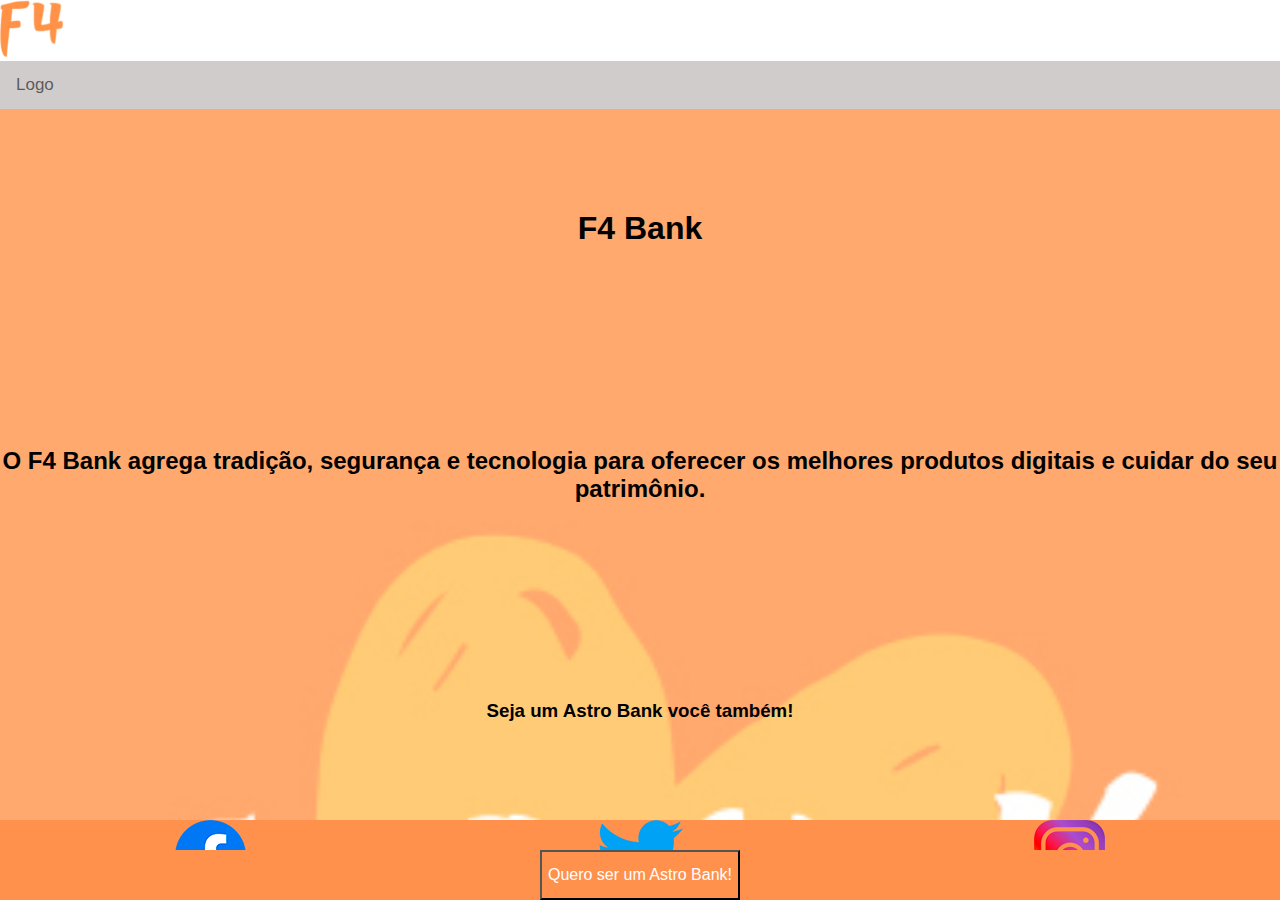
<file: index.html>
<!DOCTYPE html>
<html lang="pt-br">
<head>
    <meta charset="UTF-8">
    <meta name="viewport" content="width=device-width, initial-scale=1.0">
    <meta http-equiv="X-UA-Compatible" content="ie=edge">
    <link rel="stylesheet" href="css/style.css">
    <title>F4 Bank</title>
</head>
<body>
<!-- cabeçalho do site, com logo e menu -->

    <script>
        function bemVindo(){
            alert("Bem vindo!");
        }
    </script>
    <section class="quero-ser">
        <button type="submit" onclick="bemVindo()">Quero ser um Astro Bank!</button>
    </section>
    <div class="container">
        <header>
            <aside class="logo">
                <a href="#"><img src="Imagens/logo_F4_Bank_laranja.png" alt="logo"></a>
            </aside>
            <!-- itens do menu -->
            <nav>
              <div class="topnav">
                <a href="#home" class="active">Logo</a>
                <div id="myLinks">
                <a href="#news">News</a>
                <a href="#contact">Contact</a>
                <a href="#about">About</a>
              </div>
            </nav>
            <a href="javascript:void(0);" class="icon" onclick="myFunction()"><i class="fa fa-bars"></i></a>
        </header>
    <!-- seção de apresentação do banco -->
        <section class="quem-somos">
            <h1>F4 Bank</h1>
            <h2>O F4 Bank agrega tradição, segurança e tecnologia para oferecer os 
                melhores produtos digitais e cuidar do seu patrimônio. </h2>
            <h3>Seja um Astro Bank você também!</h3>
        </section>
    <!-- rodapé com redes sociais -->        
        <footer>
            <a href="http://www.facebook.com" class="redes-sociais">
                <img src="imagens/facebook_logo.png" alt="">
            </a>
            <a href="http://www.twitter.com" class="redes-sociais">
                <img src="imagens/twitter_logo.png" alt="">
            </a>
            <a href="http://www.instagram.com" class="redes-sociais">
                <img src="imagens/instagram_logo.png" alt="">
            </a>        
        </footer>
    </div>
</body>
</html>
</file>
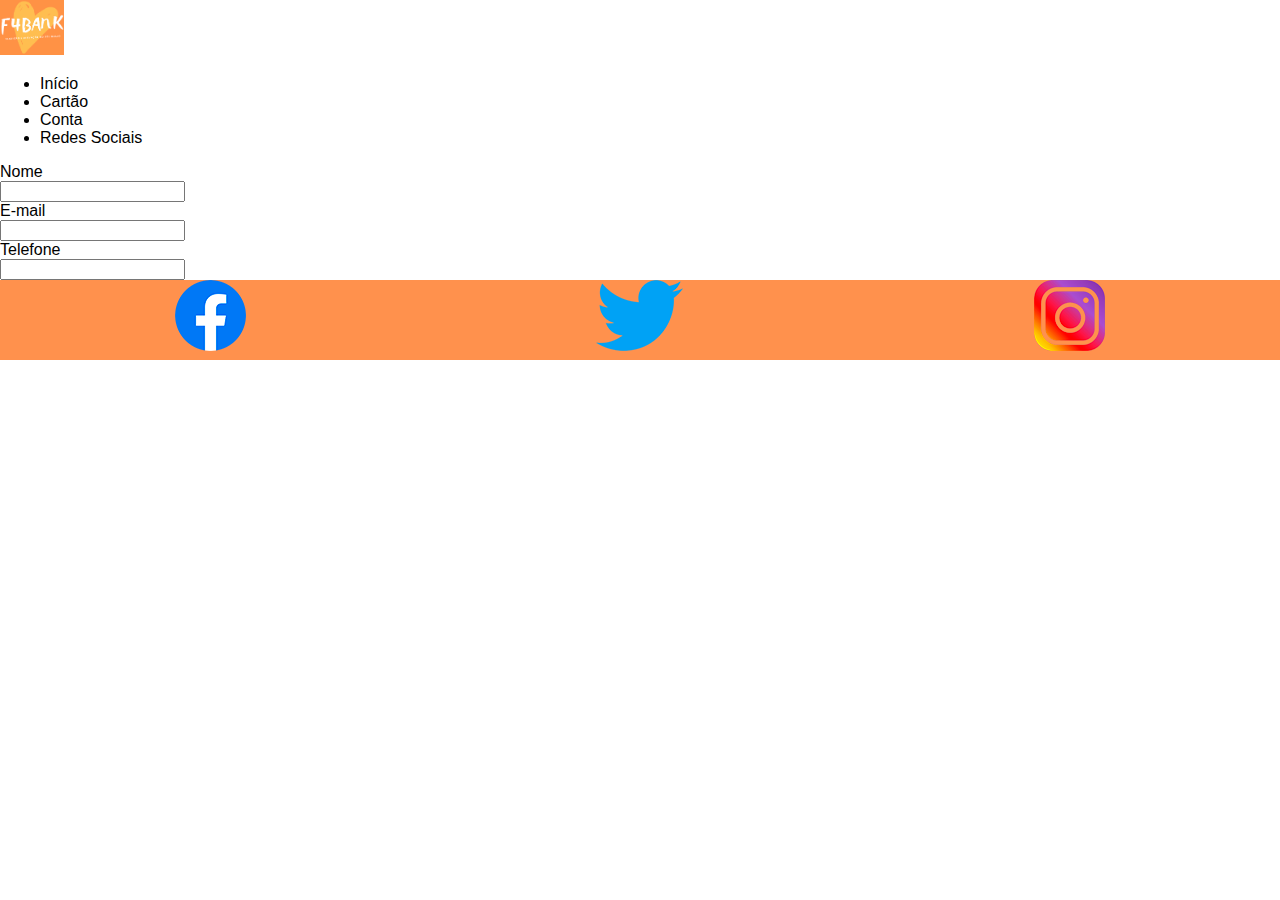
<file: cadastro.html>
<!--Página de produtos  -->
<!DOCTYPE html>
<html lang="pt-br">
<head>
    <meta charset="UTF-8">
    <meta name="viewport" content="width=device-width, initial-scale=1.0">
    <meta http-equiv="X-UA-Compatible" content="ie=edge">
    <link rel="stylesheet" href="css/style.css">
    <title>F4 Bank - Cadastro</title>
</head>
<body>
    <!-- Cabeçalho contendo logo da F4Bank e uma barra de navegação minimizada(hamburguer).-->
    <header>
        <aside class="logo">
            <a href="index.html"><img src="imagens/logo_menu.jpg" alt="Home"></a>
        </aside>
        <nav>
            <!-- itens do menu -->
            <ul>
                <li>Início</li>
                <li>Cartão</li>
                <li>Conta</li>
                <li>Redes Sociais</li>
            </ul>
        </nav>
    </header>
    <!-- Sessão com conteúdo do primeiro produto sendo a imagem aparecendo primeiro e o texto explicativo em seguida -->
    <section>
        <div id="cadastro">
            <form>
                <label>Nome</label><br>
                <input type="text" name="nome" id="nome"><br>
                <label>E-mail</label><br>
                <input type="text" name="email" id="email"><br>
                <label>Telefone</label><br>
                <input type="number" name="telefone" id="telefone"><br>
            </form>
        </div>
    </section> 
    <!-- Rodapé contendo as tres imagens das midias sociais  -->
    <footer>
        <a href="http://www.facebook.com" class="redes-sociais">
            <img src="imagens/facebook_logo.png" alt="">
        </a>
        <a href="http://www.twitter.com" class="redes-sociais">
            <img src="imagens/twitter_logo.png" alt="">
        </a>
        <a href="http://www.instagram.com" class="redes-sociais">
            <img src="imagens/instagram_logo.png" alt="">
        </a>        
    </footer>
</body>
</html>
</file>
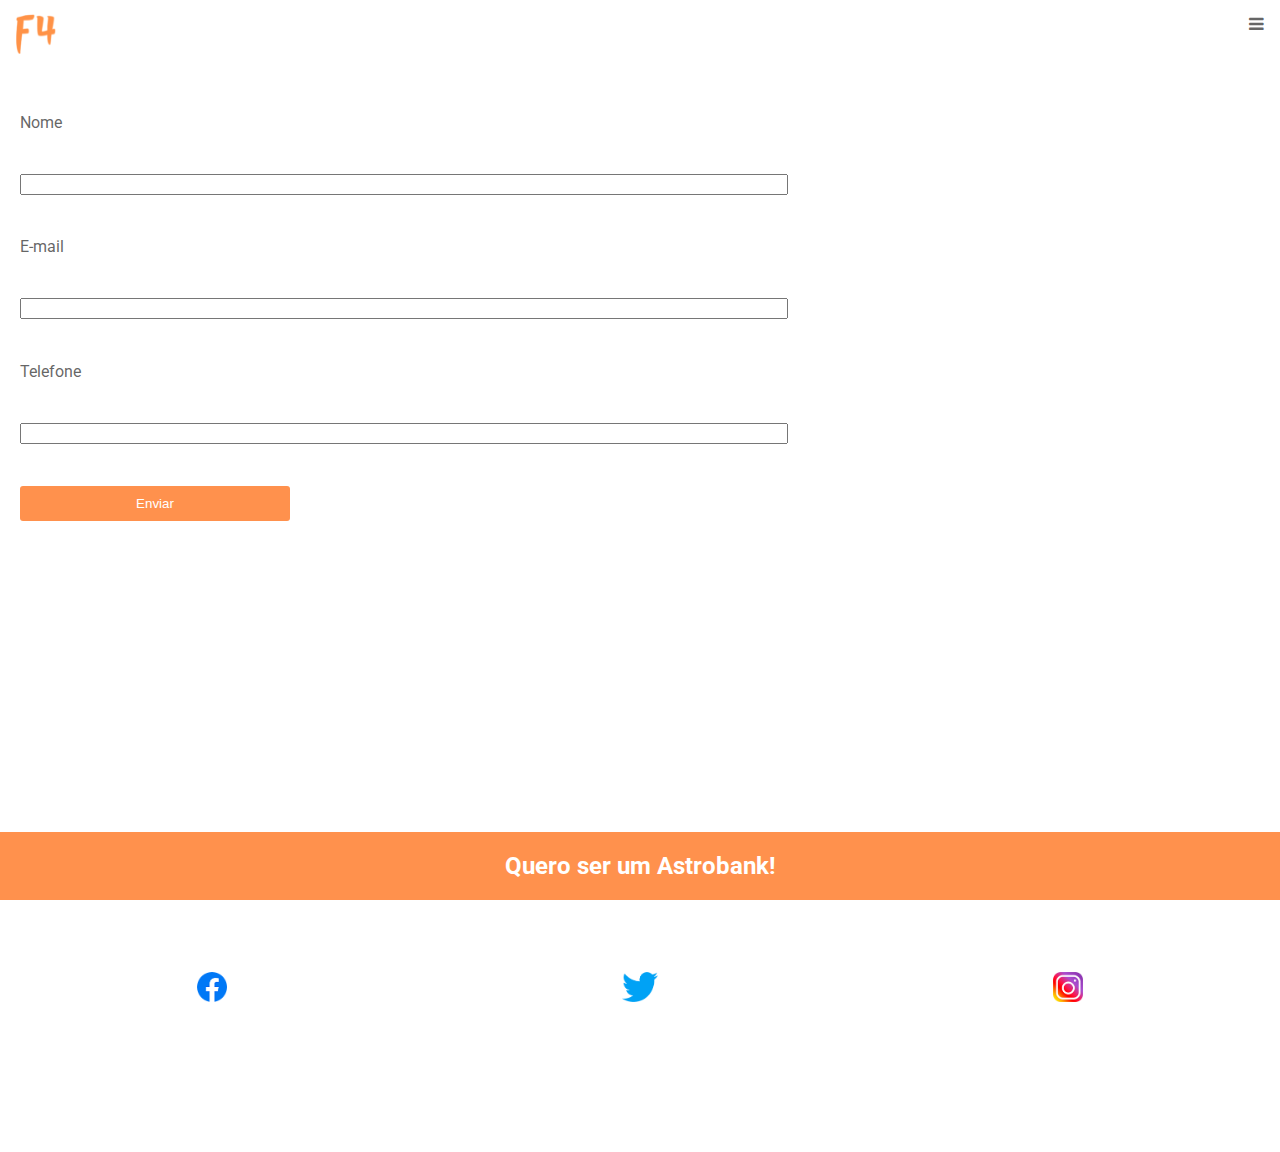
<file: docs/cadastro.html>
<!DOCTYPE html>
<html lang="pt-br">
<head>
    <meta charset="UTF-8">
    <meta name="viewport" content="width=device-width, initial-scale=1.0">
    <meta http-equiv="X-UA-Compatible" content="ie=edge">
    <link rel="stylesheet" href="css/style.css">
    <link href="https://fonts.googleapis.com/css?family=Knewave|Roboto&display=swap" rel="stylesheet">
    <link rel="stylesheet" href="https://cdnjs.cloudflare.com/ajax/libs/font-awesome/4.7.0/css/font-awesome.min.css">
    <title>F4 Bank</title>
</head>
<body>
<!-- cabeçalho do site, com logo e menu -->
    <section class="quero-ser">
       <a href="cadastro.html"> <h2>Quero ser um Astrobank!</h2></a></button>
    </section>
    <div class="container">
        <header>
            <!-- itens do menu -->
            <nav>
              <div class="topnav">
                <a href="index.html" class="logo"><img src="imagens/logo_F4_Bank_laranja.png" alt="logo"></a>
                <div id="links-items">
                <a href="#news">News</a>
                <a href="#contact">Contact</a>
                <a href="#about">About</a>
              </div>
              <a href="javascript:void(0);" class="icon" onclick="myFunction()"><i class="fa fa-bars"></i></a>
            </nav>
        </header>
        <script>
           function myFunction() {
              var x = document.getElementById("links-items");
              if (x.style.display === "block") {
                x.style.display = "none";
              } else {
                x.style.display = "block";
              }
            }
    </script>
    <!-- Sessão com conteúdo do primeiro produto sendo a imagem aparecendo primeiro e o texto explicativo em seguida -->
    <section>
        <div id="cadastro">
            <form>
                <label>Nome</label>
                <input type="text" name="nome" id="nome">
                <label>E-mail</label>
                <input type="text" name="email" id="email">
                <label>Telefone</label>
                <input type="number" name="telefone" id="telefone">
                <button type="submit" id="submit-form">Enviar</button>
            </form>
        </div>
    </section> 
    <!-- Rodapé contendo as tres imagens das midias sociais  -->
    <footer>
        <a href="http://www.facebook.com" class="redes-sociais">
            <img src="imagens/facebook_logo.png" alt="">
        </a>
        <a href="http://www.twitter.com" class="redes-sociais">
            <img src="imagens/twitter_logo.png" alt="">
        </a>
        <a href="http://www.instagram.com" class="redes-sociais">
            <img src="imagens/instagram_logo.png" alt="">
        </a>        
    </footer>
</body>
</html>
</file>
<file: css/style.css>
html, body {
    margin: 0;
    padding: 0;
    box-sizing: border-box;
    font-family: Arial, Helvetica, sans-serif;
}

.container{
    display: flex;
    flex-direction: column;
    min-height: 100vh;
}

/* header{ */
    /* background-color: #ff914d;
    display: flex;
    justify-content: space-between;
    align-items: center;
    padding: 5px 20px 0px;
} */

header img { 
    width: 5vw;
    height: auto;
}

.topnav {
    overflow: hidden;
    background-color:rgba(190, 183, 183, 0.707);
    position: relative;
}
  
.topnav #myLinks {
    display: none;
}
  
.topnav a {
    color: rgba(51, 51, 51, 0.755);
    padding: 14px 16px;
    text-decoration: none;
    font-size: 17px;
    display: block;
}
 
.topnav a.icon {
    background: rgba(190, 183, 183, 0.707);
    display: block;
    position: absolute;
    right: 0;
    top: 0;
}
  
#myLinks a:hover {
    background-color: #ff914daf;
    color:white;
}
  
.quem-somos {
    background-image: url("/imagens/banco_bg.jpg");
    background-size: 100vw;
    background-repeat: no-repeat;
    text-align: center;
    display: flex;
    flex-direction: column;
    flex-wrap: wrap;
    flex-grow: 1;
    justify-content: space-around;
    align-items: center;
}

.quero-ser { 
    position: fixed;
    text-align: center;
    width: 100vw;
    bottom: 0;
    background-color: #ff914d;
}

button {
    text-decoration: none;
    font-size: 12pt;
    background-color: #ff914d;
    color: white;
    height: 50px;

}

/* Só a disposição dos links+ícones no footer  */
footer {
    width: 100vw;
    display: flex;
    justify-content: space-around;
    align-items: center;
    padding-bottom: 5px;
    background-color: #ff914d;
}
</file>
<file: docs/css/style.css>
html, body {
    margin: 0;
    padding: 0;
    box-sizing: border-box;
    font-family: 'Roboto', sans-serif;   
}

.container {
    display: flex;
    flex-direction: column;
    min-height: 100vh;
}

.logo img{ 
    width: 40px;
    height: 40px;
}

.topnav {
    overflow: hidden;
    background: white;
    position: relative;
   
}
  
.topnav #links-items {
    display: none;
}
  
.topnav a {
    color: rgba(51, 51, 51, 0.755);
    padding: 14px 16px;
    text-decoration: none;
    font-size: 17px;
    display: block;
}
 
.topnav a.icon {
    background: white;
    display: block;
    position: absolute;
    right: 0;
    top: 0;
}
  
#links-items a:hover {
    background-color: #ff914dcb;
    color:white;
}
  
.quem-somos {
    background: #ff914dcb url(../imagens/banco_bg.jpg) no-repeat right;
    display: flex;
    flex-direction: column;
    flex-wrap: wrap;
    flex-grow: 1;
    min-height: 100vh;
    align-items: center;
    font-size: 12px;
    color: white;
    text-justify: auto;
}
.quero-ser { 
    position: fixed;
    text-align: center;
    width: 100vw;
    bottom: 0;    
    background-color: #ff914d;
}

.quero-ser h2 {
    /* text-align: center; */
}

.quero-ser a{
    color: white;
    text-decoration: none;
}

/* Só a disposição dos links+ícones no footer  */
footer {
    width: 100vw;
    min-height: 20vh; 
    display: flex;
    justify-content: space-around;
    align-items: right;
    background-color: white;
}

footer img {
    height: 30px;
}

#cadastro {
    min-height: 100vh;
}

#cadastro form{
    display: grid;
    align-items: center;
    max-width: 60vw;
    min-height: 50vh;
    padding: 20px;
    color: rgba(51, 51, 51, 0.755);
}

#submit-form {
    max-width: 30vh;
    padding: 10px;
    background: #ff914d; 
    border-style: none;
    color: white;
    border-radius: 3px;
}
</file>
